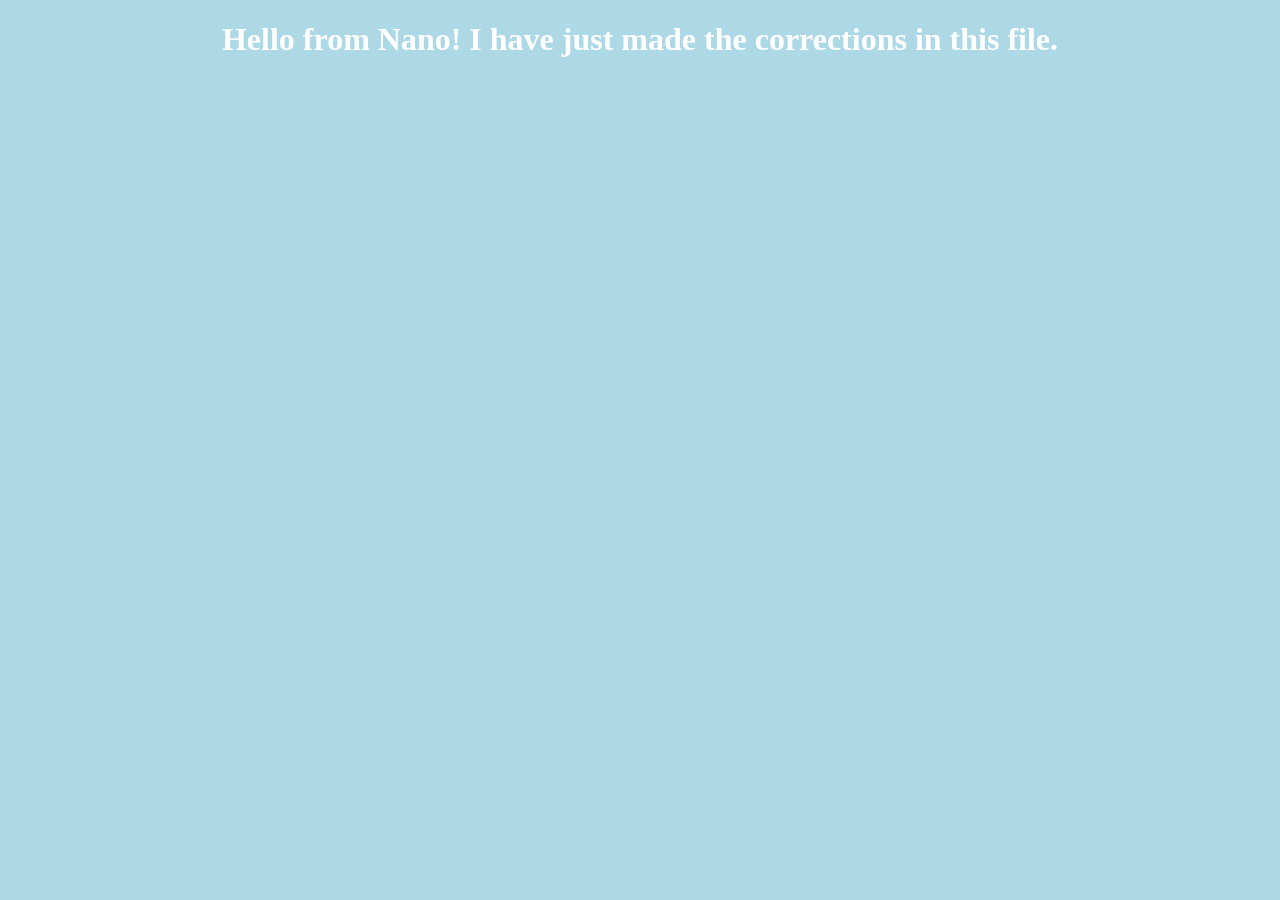
<file: index.html>
<!DOCTYPE HTML>
<HTML>
	<HEAD>
		<meta charset="utf-8">
		<title>My First HTML Page in Nano Redactor</title>
		<link rel="stylesheet" href="styles.css">
	</HEAD>
	<BODY>
		<H1>Hello from Nano! I have just made the corrections in this file.</H1>
	</BODY>
</HTML>
</file>
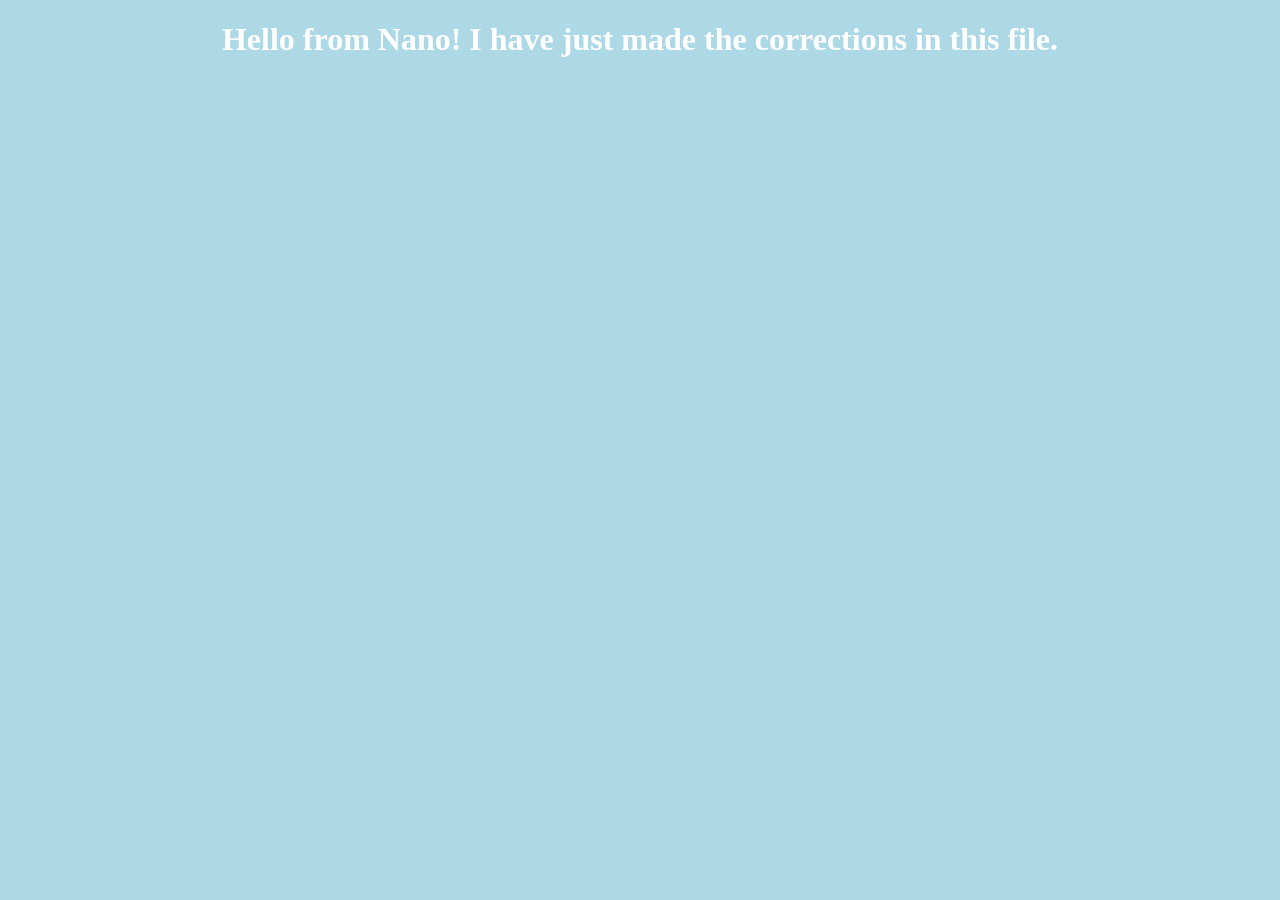
<file: webpages/index.html>
<!DOCTYPE HTML>
<HTML>
	<HEAD>
		<meta charset="utf-8">
		<title>My First HTML Page in Nano Redactor</title>
		<link rel="stylesheet" href="/css/styles.css">
	</HEAD>
	<BODY>
		<H1>Hello from Nano! I have just made the corrections in this file.</H1>
	</BODY>
</HTML>
</file>
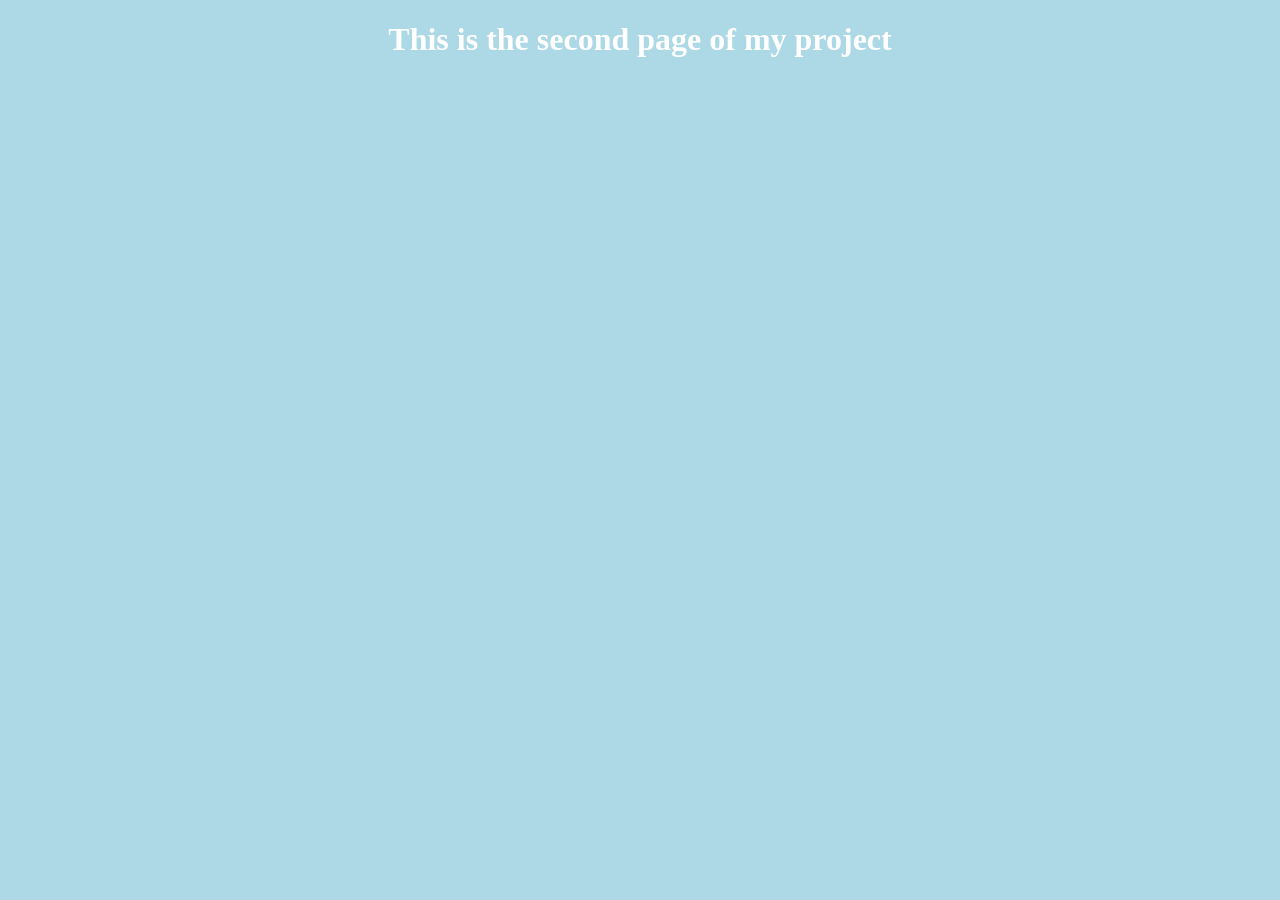
<file: page2.html>
<!DOCTYPE HTML>
<HTML>
	<HEAD>
		<meta charset="utf-8">
		<TITLE>Second page</TITLE>
		 <link rel="stylesheet" href="styles.css">
	</HEAD>
	<BODY>
		<H1>This is the second page of my project</H1>
	</BODY>
</HTML>
</file>
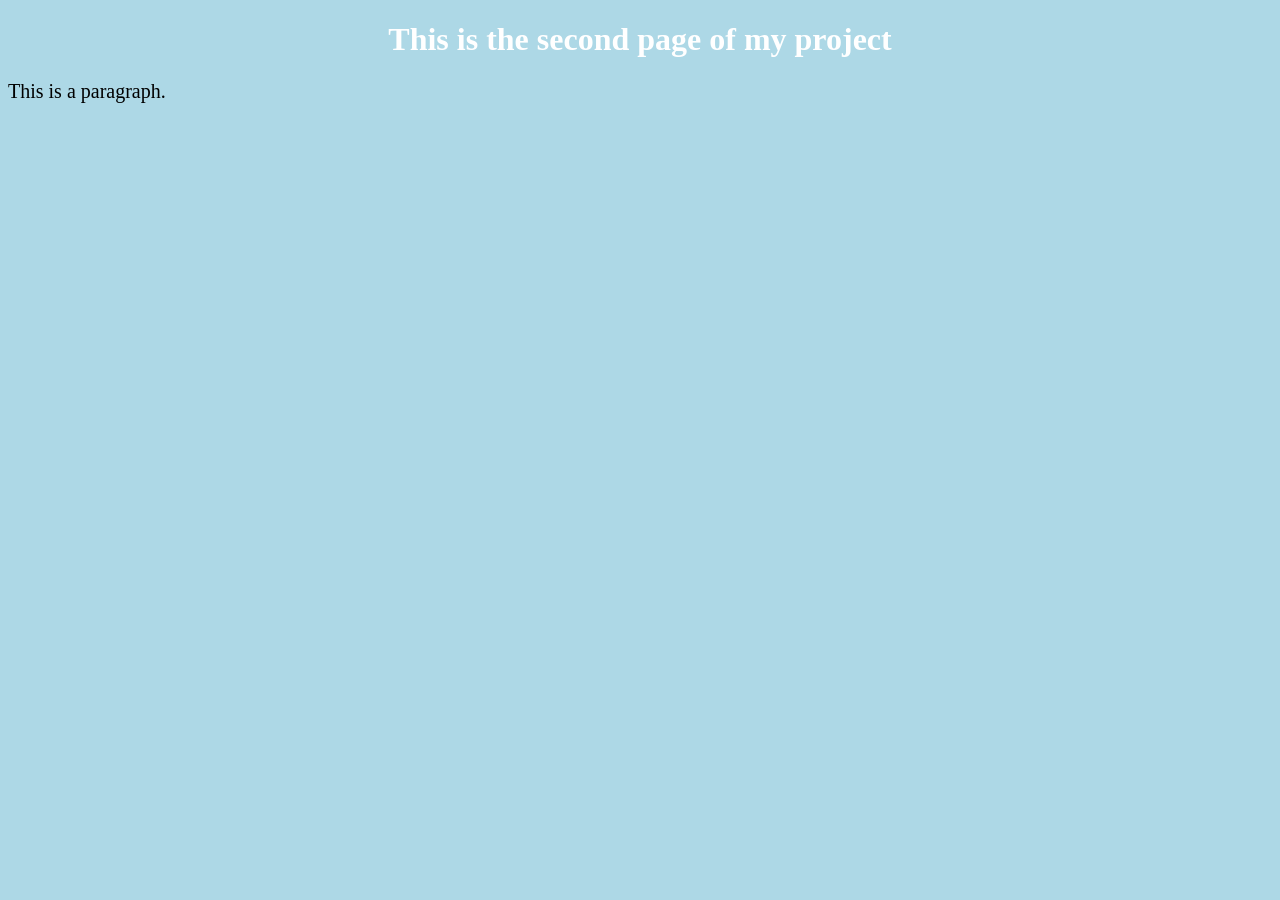
<file: webpages/page2.html>
<!DOCTYPE HTML>
<HTML>
	<HEAD>
		<meta charset="utf-8">
		<TITLE>Second page</TITLE>
		 <link rel="stylesheet" href="/css/styles.css">
	</HEAD>
	<BODY>
		<H1>This is the second page of my project</H1>
		<p>This is a paragraph.</p>
	</BODY>
</HTML>
</file>
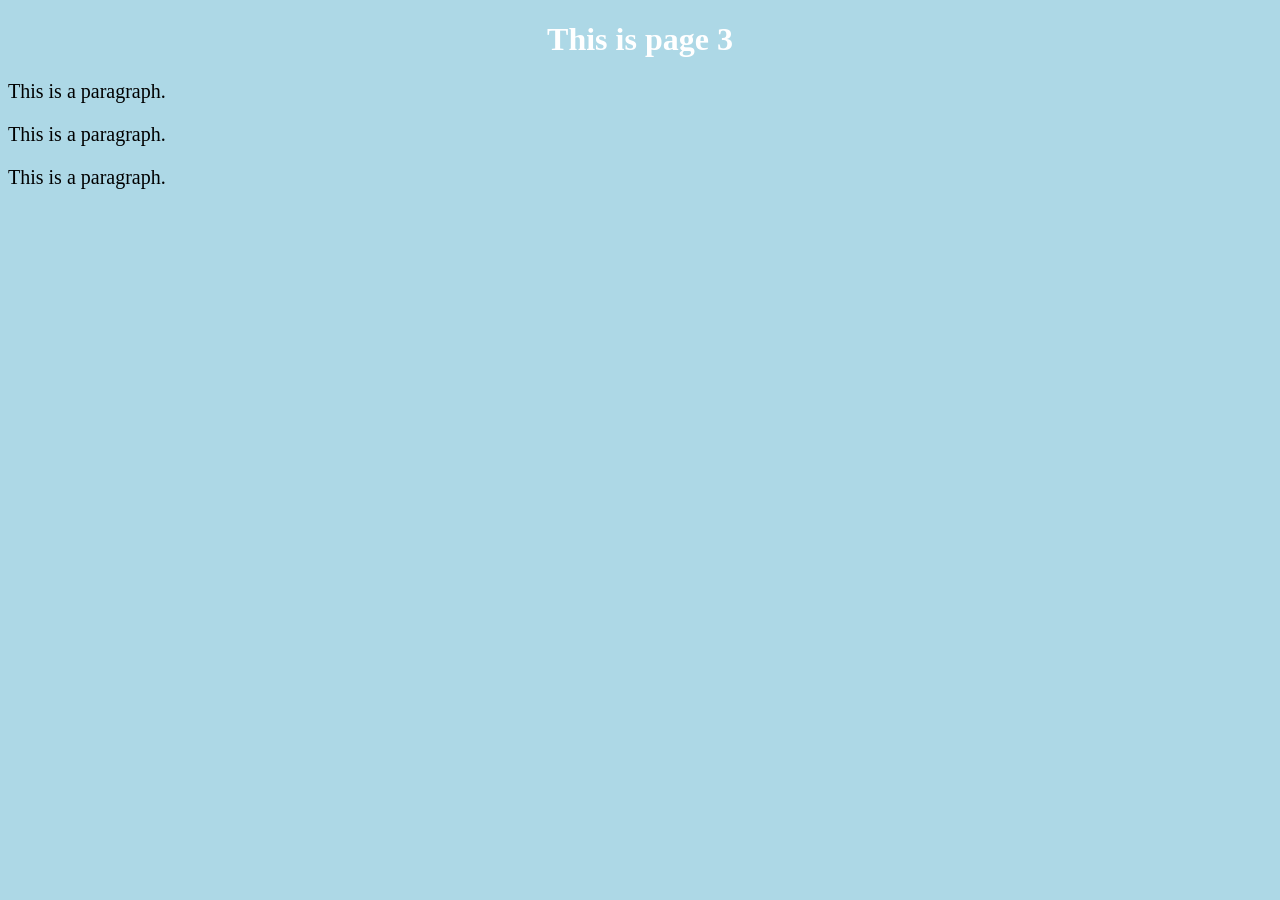
<file: webpages/page3.html>
<!DOCTYPE HTML>
<HTML>
	<HEAD>
		<meta charset="utf-8">
		<TITLE>Second page</TITLE>
		 <link rel="stylesheet" href="/css/styles.css">
	</HEAD>
	<BODY>
		<H1>This is page 3</H1>
		<p>This is a paragraph.</p>
		<p>This is a paragraph.</p>
		<p>This is a paragraph.</p>
	</BODY>
</HTML>
</file>
<file: styles.css>
body {
                                background-color: lightblue;
                        }
                        h1 {
                                color: white;
                                text-align: center;
                        }
                        p {
                        font-family: verdana;
                        font-size: 20px;
                        }
</file>
<file: css/styles.css>
body {
                                background-color: lightblue;
                        }
                        h1 {
                                color: white;
                                text-align: center;
                        }
                        p {
                        font-family: verdana;
                        font-size: 20px;
                        }
</file>
